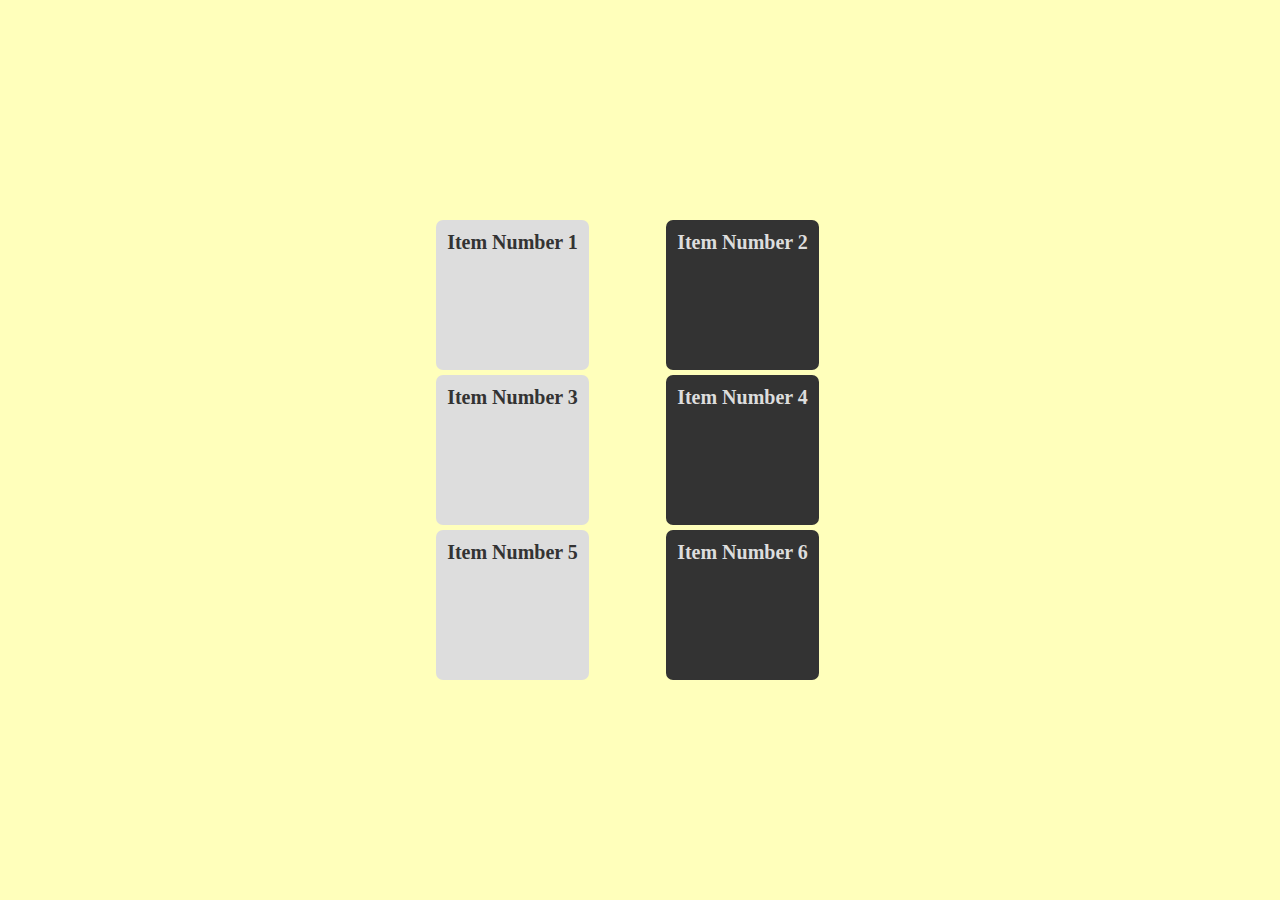
<file: index.html>
<!DOCTYPE html>
<html lang="en">
<head>
    <meta charset="UTF-8">
    <meta http-equiv="X-UA-Compatible" content="IE=edge">
    <meta name="viewport" content="width=device-width, initial-scale=1.0">
    <link rel="stylesheet" href="./assets/css/background-style.css">
    <link rel="stylesheet" href="./assets/css/grid-styles.css">
    <title>Document</title>
</head>
<body>
    <div class="container">
        <div class="grid-item grid-item-1">Item Number 1</div>
        <div class="grid-item grid-item-2">Item Number 2</div>
        <div class="grid-item grid-item-3">Item Number 3</div>
        <div class="grid-item grid-item-4">Item Number 4</div>
        <div class="grid-item grid-item-5">Item Number 5</div>
        <div class="grid-item grid-item-6">Item Number 6</div>
    </div>
</body>
</html>
</file>
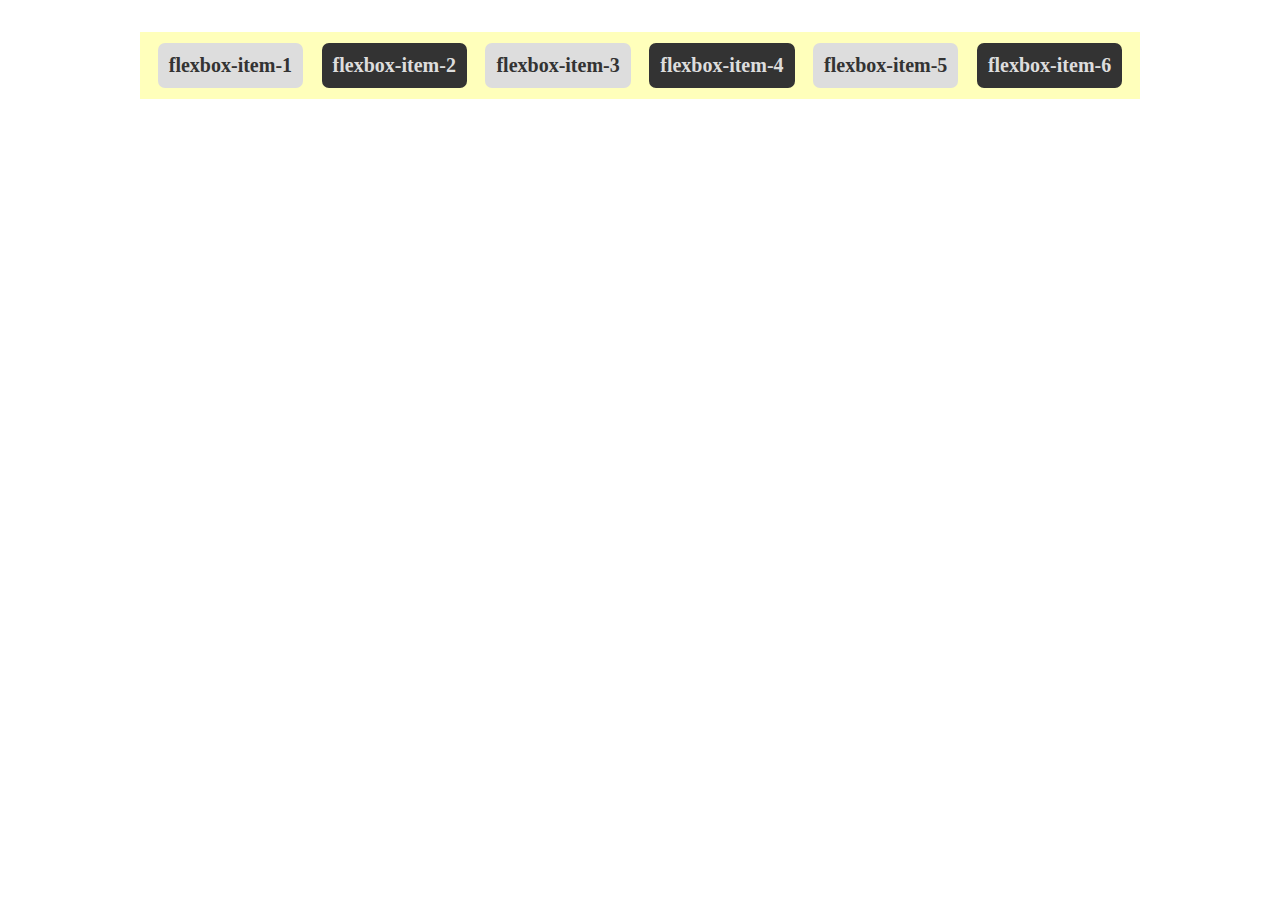
<file: flexbox.html>
<!DOCTYPE html>
<html lang="en">
<head>
    <meta charset="UTF-8">
    <meta http-equiv="X-UA-Compatible" content="IE=edge">
    <meta name="viewport" content="width=device-width, initial-scale=1.0">
    <link rel="stylesheet" href="./assets/css/background-style.css">
    <link rel="stylesheet" href="./assets/css/flexbox-styles.css">
    <title>Document</title>
</head>
<body>
    <div class="container">
    <div class="flexbox-item flexbox-item-1">flexbox-item-1</div>
    <div class="flexbox-item flexbox-item-2">flexbox-item-2</div>
    <div class="flexbox-item flexbox-item-3">flexbox-item-3</div>
    <div class="flexbox-item flexbox-item-4">flexbox-item-4</div>
    <div class="flexbox-item flexbox-item-5">flexbox-item-5</div>
    <div class="flexbox-item flexbox-item-6">flexbox-item-6</div>
    </div>
</body>
</html>
</file>
<file: assets/css/background-style.css>
* {
	box-sizing: border-box;
	margin: 0;
	padding: 0;
}
:root {
	--light: #ddd;
	--dark: #333;
}
.container {
	background-color: #ffb;
}
.grid-item {
	border-radius: 7px;
	color: #eee;
	font: 700 20px 'Open Sans';
	padding: 11px;
}
.grid-item:nth-child(even) {
	background-color: var(--dark);
	color: var(--light);
}
.grid-item:nth-child(odd) {
	background-color: var(--light);
	color: var(--dark);
}
.flexbox-item {
	border-radius: 7px;
	color: #eee;
	font: 700 20px 'Open Sans';
	padding: 11px;
}
.flexbox-item:nth-child(even) {
	background-color: var(--dark);
	color: var(--light);
}
.flexbox-item:nth-child(odd) {
	background-color: var(--light);
	color: var(--dark);
}
</file>
<file: assets/css/grid-styles.css>
.container {
    display: grid;
    grid-template-columns: 200px 250px;
    grid-auto-rows: minmax(150px, auto);
    gap: 5px;
    justify-content: center;
    justify-items: center;
    align-content: center;
    height: 100vh;
    /* grid-template-areas:
        "header header"
        "sidebar content"
        "sidebar content"
        "sidebar1 content1" */
 }
/* .grid-item-1{
    grid-column-start: 1;
    grid-column-end: 3;
}
.grid-item-2 {
    grid-column-start: 2;
    grid-column-end: 6
} */
/* .grid-item-1 {
    grid-area: header;
}
.grid-item-2 {
    grid-area: sidebar;
}
.grid-item-3 { 
    grid-area: content;
} 
.grid-item-4 {
    grid-area: sidebar1;
}
.grid-item-5 {
    grid-area: content1;
} */
</file>
<file: assets/css/flexbox-styles.css>
.container {
    display: flex;
    flex-direction: row;
    flex-wrap: wrap;
    margin: 2rem auto;
    padding: 11px;
    max-width: 1000px;
    justify-content: space-around;
}
.flexbox-item {
    margin-left: 5px;
    padding: 11px;
}
.flexbox-item:first-child {
    margin: 0;
}
</file>
